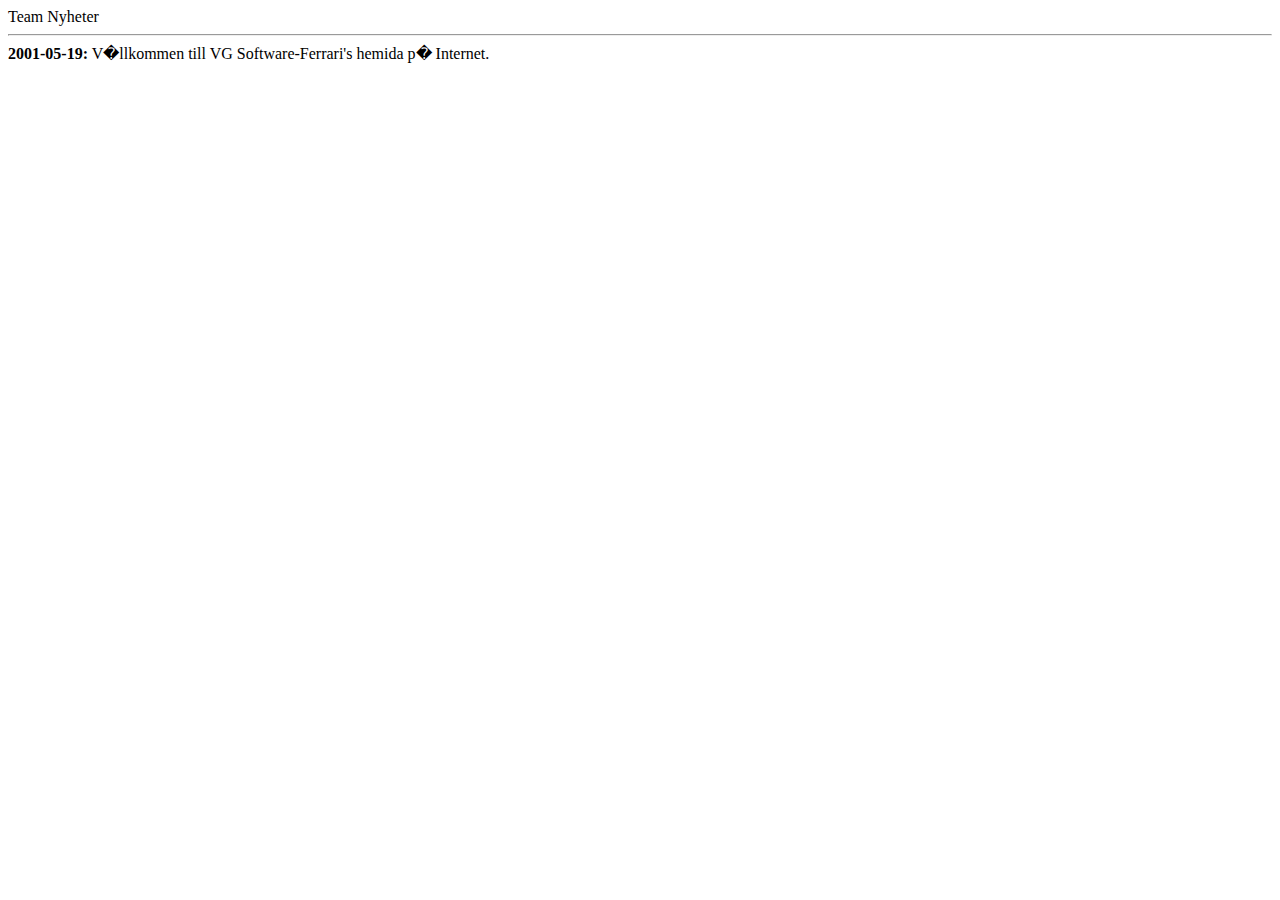
<file: Old VGSoftware/gp3/index.html>
<!DOCTYPE HTML PUBLIC "-//W3C//DTD HTML 4.0 Transitional//EN">
<html>
	<head>
		<title>VG Software</title>
		<!--#include virtual="/gp3/include/style.css"-->
	</head>
	<body>
		<!--#include virtual="/gp3/include/top.html"-->
		<p>
		<div class="text">
			<span class="header">Team Nyheter</span>
			<hr class="header">
			<b>2001-05-19:</b> V�llkommen till VG Software-Ferrari's hemida p� Internet.
		</div>
		<!--#include virtual="/gp3/include/bottom.html"-->
	</body>
</html>
</file>
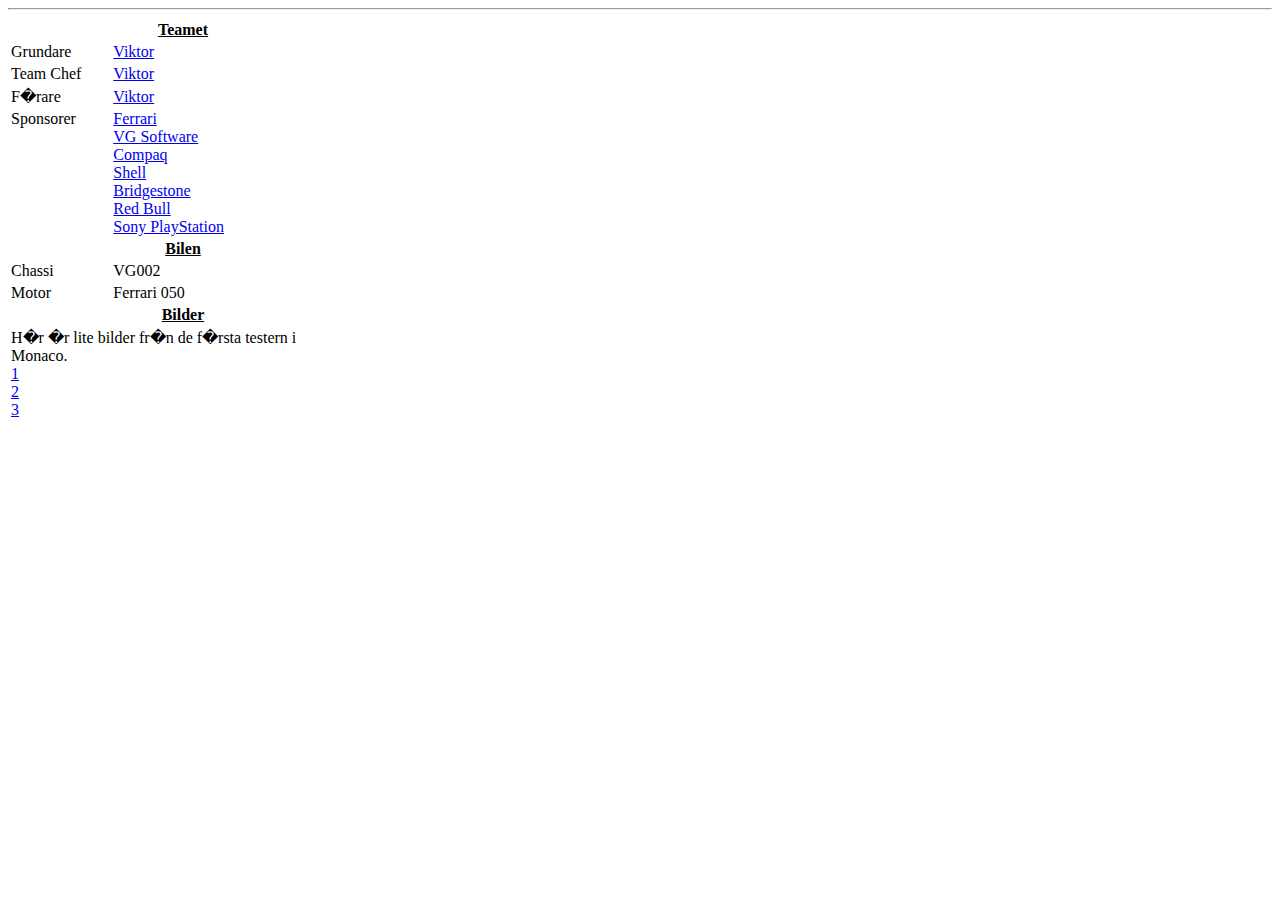
<file: Old VGSoftware/gp3/info.html>
<!DOCTYPE HTML PUBLIC "-//W3C//DTD HTML 4.0 Transitional//EN">
<html>
	<head>
		<title>VG Software - </title>
		<!--#include virtual="/gp3/include/style.css"-->
	</head>
	<body>
		<!--#include virtual="/gp3/include/top.html"-->
		<p>
		<span class="header"></span>
		<hr class="header">
		<div class="text">
			<table width="350" border="0">
				<th colspan="2">
					<u>Teamet</u>
				</th>
				<tr>
					<td width="100">Grundare</td>
					<td width="250"><a href="viktor@vgsoftware.com">Viktor</a></td>
				</tr>
				<tr>
					<td width="100">Team Chef</td>
					<td width="250"><a href="viktor@vgsoftware.com">Viktor</a></td>
				</tr>
				<tr>
					<td width="100">F�rare</td>
					<td width="250"><a href="viktor@vgsoftware.com">Viktor</a></td>
				</tr>
				<tr>
					<td width="100" valign="top">Sponsorer</td>
					<td width="250"><a href="http://www.ferrari.it">Ferrari</a><br><a href="http://www.vgsoftware.com">VG Software</a><br><a href="http://www.compaq.com">Compaq</a><br><a href="http://www.shell.com">Shell</a><br><a href="http://www.bridgestone.com">Bridgestone</a><br><a href="http://www.redbull.com">Red Bull</a><br><a href="http://www.playstation.com">Sony PlayStation</a></td>
				</tr>
				<th colspan="2">
					<u>Bilen</u>
				</th>
				<tr>
					<td width="100">Chassi</td>
					<td width="250">VG002</td>
				</tr>
				<tr>
					<td width="100">Motor</td>
					<td width="250">Ferrari 050</td>
				</tr>
				<th colspan="2">
					<u>Bilder</u>
				</th>
				<tr>
					<td colspan="2">H�r �r lite bilder fr�n de f�rsta testern i Monaco.<br>
					<a href="images/monaco1.shtml">1</a><br>
					<a href="images/monaco2.shtml">2</a><br>
					<a href="images/monaco3.shtml">3</a>
				</tr>
			</table>
		</div>
		<!--#include virtual="/gp3/include/bottom.html"-->
	</body>
</html>
</file>
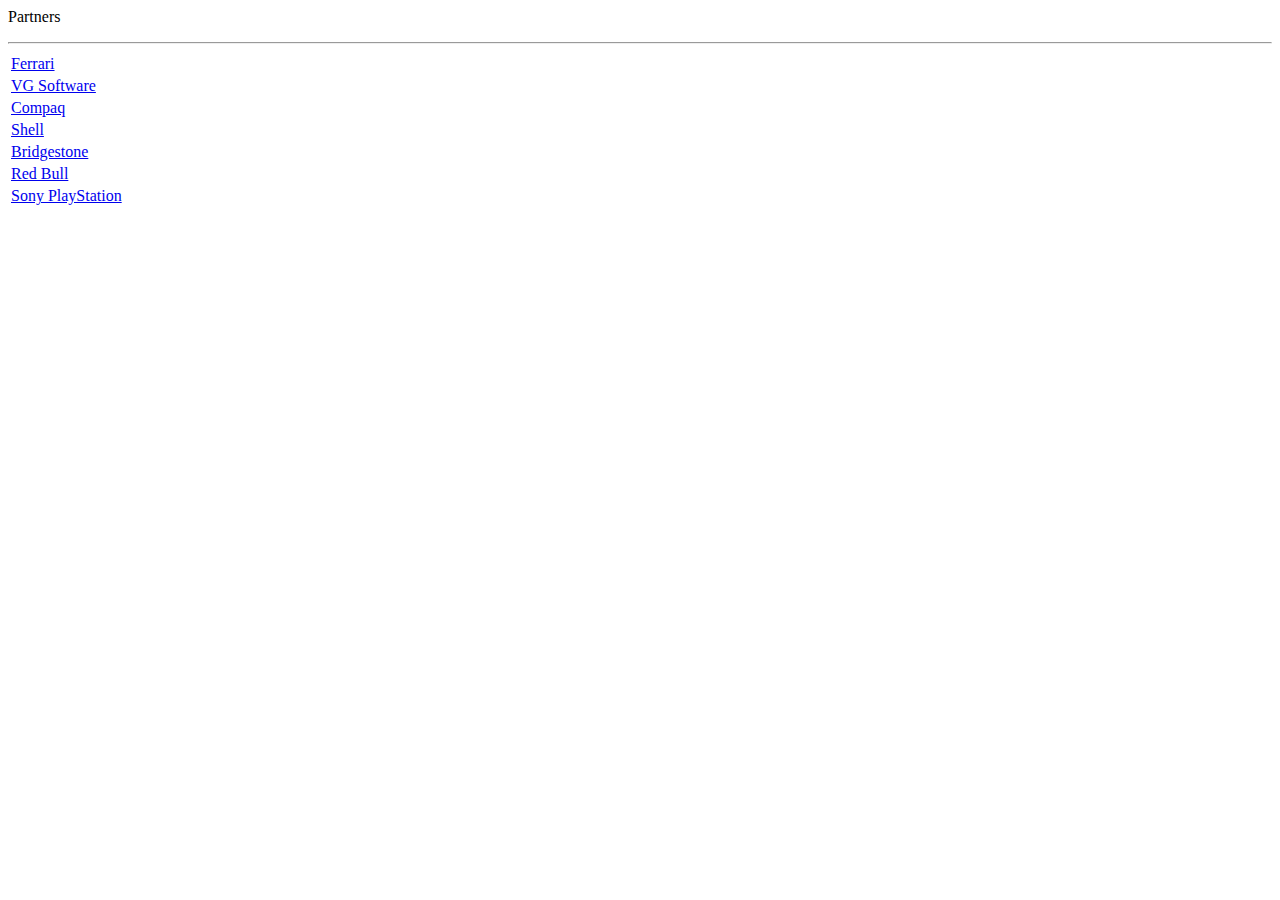
<file: Old VGSoftware/gp3/links.html>
<!DOCTYPE HTML PUBLIC "-//W3C//DTD HTML 4.0 Transitional//EN">
<html>
	<head>
		<title>VG Software - Links</title>
		<!--#include virtual="/gp3/include/style.css"-->
	</head>
	<body>
		<!--#include virtual="/gp3/include/top.html"-->
		<p>
		<span class="header">Partners</span>
		<hr class="header">
		<div class="text">
			<table border="0" width="688">
				<tr>
					<td width="167"><a href="http://www.ferrari.it/" target="_new">Ferrari</a></td>
				</tr>
				<tr>
					<td width="167"><a href="http://www.vgsoftware.com/" target="_new">VG Software</a></td>
				</tr>
				<tr>
					<td width="167"><a href="http://www.compaq.com/" target="_new">Compaq</a></td>
				</tr>
				<tr>
					<td width="167"><a href="http://www.shell.com/" target="_new">Shell</a></td>
				</tr>
				<tr>
					<td width="167"><a href="http://www.bridgestone.com/" target="_new">Bridgestone</a></td>
				</tr>
				<tr>
					<td width="167"><a href="http://www.redbull.com" target="_new">Red Bull</a></td>
				</tr>
				<tr>
					<td width="167"><a href="http://www.playstation.com/" target="_new">Sony PlayStation</a></td>
				</tr>
			</table>
		</div>
		<!--#include virtual="/gp3/include/bottom.html"-->
	</body>
</html>
</file>
